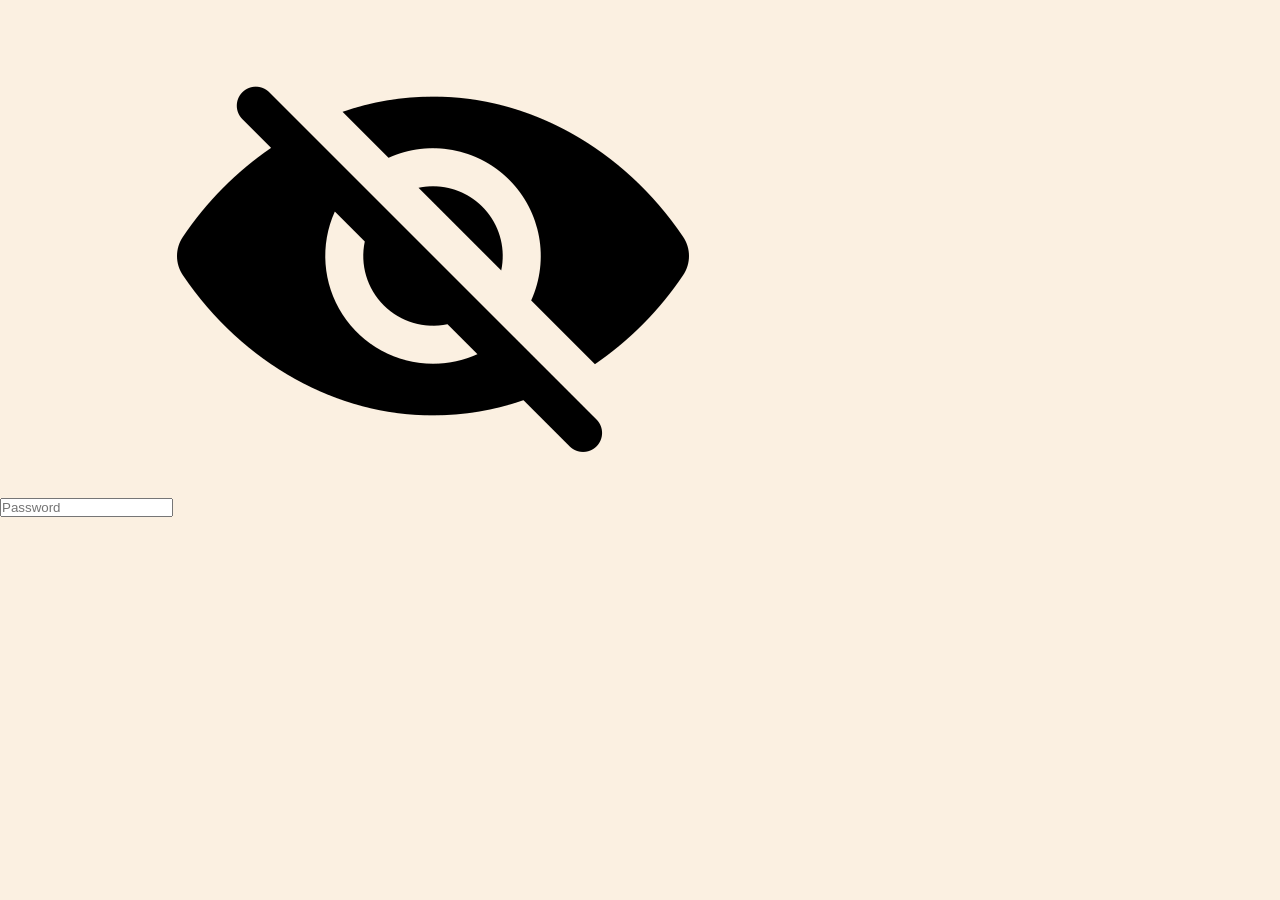
<file: index.html>
<!DOCTYPE html>
<html lang="en">
  <head>
    <meta charset="UTF-8" />
    <meta name="viewport" content="width=device-width, initial-scale=1.0" />
    <title>Togggle Password</title>
  </head>
  <link rel="stylesheet" href="style.css" />
  <body>
    <div id="container">
      <input
        placeholder="Password"
        type="password"
        name="password"
        id="password"
      />
      <img src="./hidden.png" id="img" />
    </div>

    <script src="index.js"></script>
  </body>
</html>
</file>
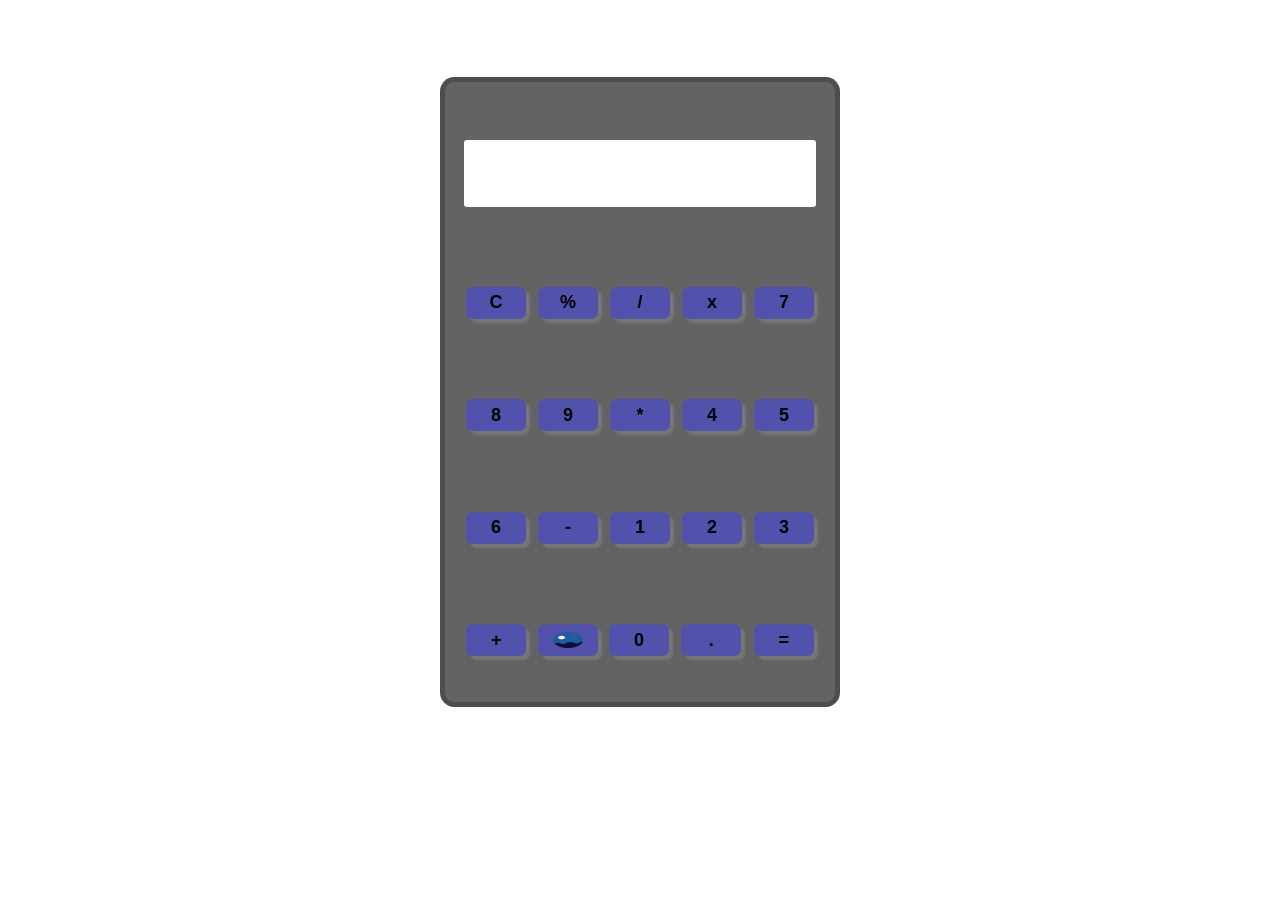
<file: basic-calculator/index.html>
<!DOCTYPE html>
<html lang="en">
  <head>
    <meta charset="UTF-8" />
    <meta name="viewport" content="width=device-width, initial-scale=1.0" />
    <title>Calculator</title>
  <link rel="stylesheet" href="index.css">
  </head>
  <body>
    <div id="container">
      <input type="text" name="input" id="result" readonly />
      <input type="button" id="zero" class="btn" value="C" />
      <input type="button" id="ce" class="btn" value="%" />
      <input type="button" id="dive" class="btn" value="/" />
      <input type="button" id="eq" class="btn" value="x" />

      <input type="button" id="se" class="btn" value="7" />
      <input type="button" id="ei" class="btn" value="8" />
      <input type="button" id="ni" class="btn" value="9" />
      <input type="button" id="mul" class="btn" value="*" />

      <input type="button" id="fou" class="btn" value="4" />
      <input type="button" id="fi" class="btn" value="5" />
      <input type="button" id="si" class="btn" value="6" />
      <input type="button" id="mi" class="btn" value="-" />

      <input type="button" id="on" class="btn" value="1" />
      <input type="button" id="tw" class="btn" value="2" />
      <input type="button" id="thr" class="btn" value="3" />
      <input type="button" id="plu" class="btn" value="+" />

      <button class="btny">
        <abbr title="Theme">
          <img src="./night-mode.png" alt="" id="day"
        /></abbr>
      </button>
      <input type="button" id="ze" class="btn" value="0" />
      <input type="button" id="do" class="btn" value="." />
      <input type="button" id="eq" class="btn" value="=" />
    </div>

    <script src="index.js"></script>
  </body>
</html>
</file>
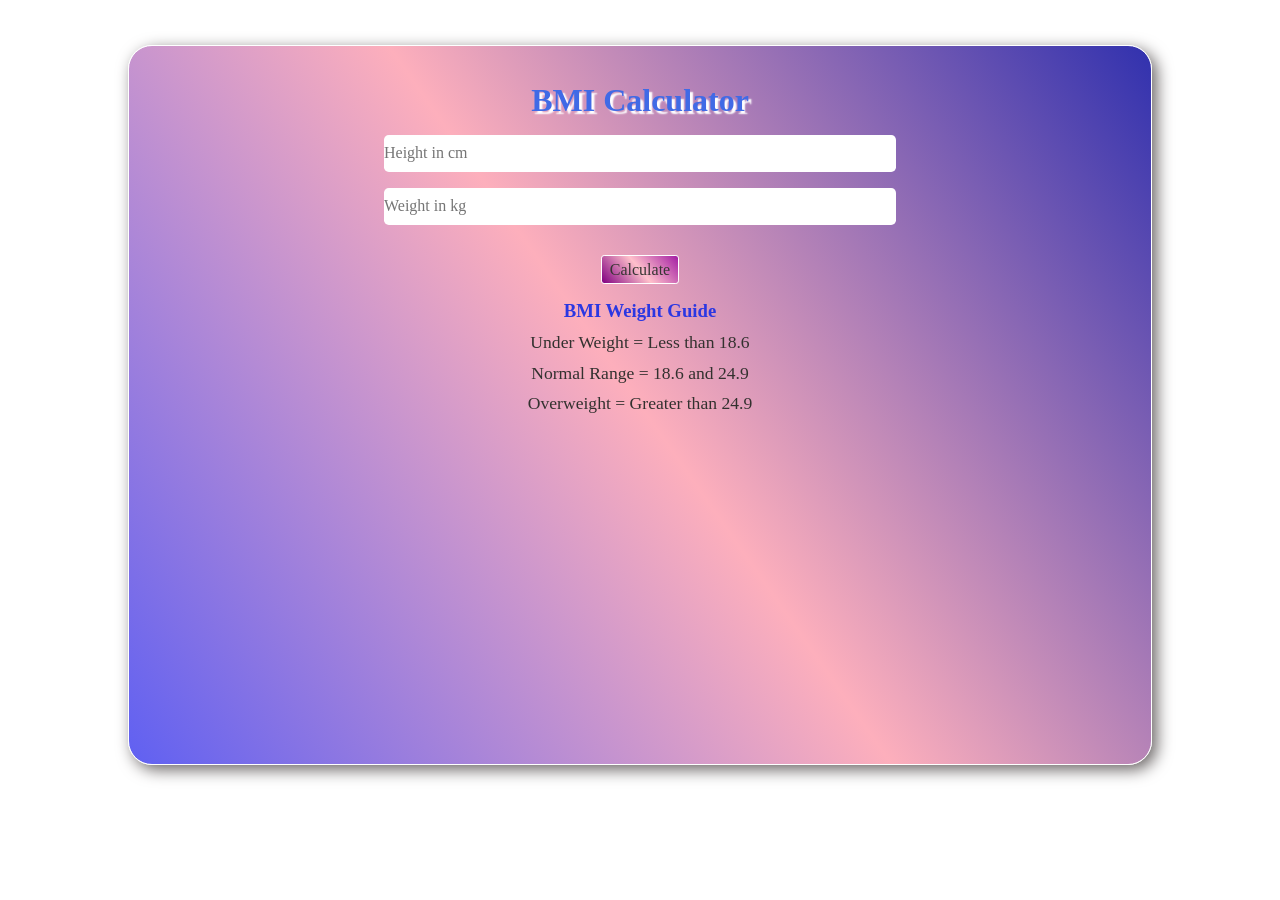
<file: BMI-calculator-web-app/index.html>
<!DOCTYPE html>
<html lang="en">
  <head>
    <meta charset="UTF-8" />
    <meta name="viewport" content="width=device-width, initial-scale=1.0" />
    <title>BMI Greater App</title>
    <link rel="stylesheet" href="style.css" />
  </head>
  <body>
    <div class="main-container">
      <div class="border-container">
        <summary>
          <h1>BMI Calculator</h1>
        </summary>
        <form method="#">
          <div class="container">
            <input type="text" placeholder="Height in cm" id="height" required />

            <input type="text" placeholder="Weight in kg" id="weight" required />
            <button>Calculate</button>
            <div id="results"></div>
          </div>
          <div id="weight-guide">
            <h3>BMI Weight Guide</h3>
            <p>Under Weight = Less than 18.6</p>
            <p>Normal Range = 18.6 and 24.9</p>
            <p>Overweight = Greater than 24.9</p>
          </div>
        </form>
      </div>
    </div>
    <script src="index.js"></script>
  </body>
</html>
</file>
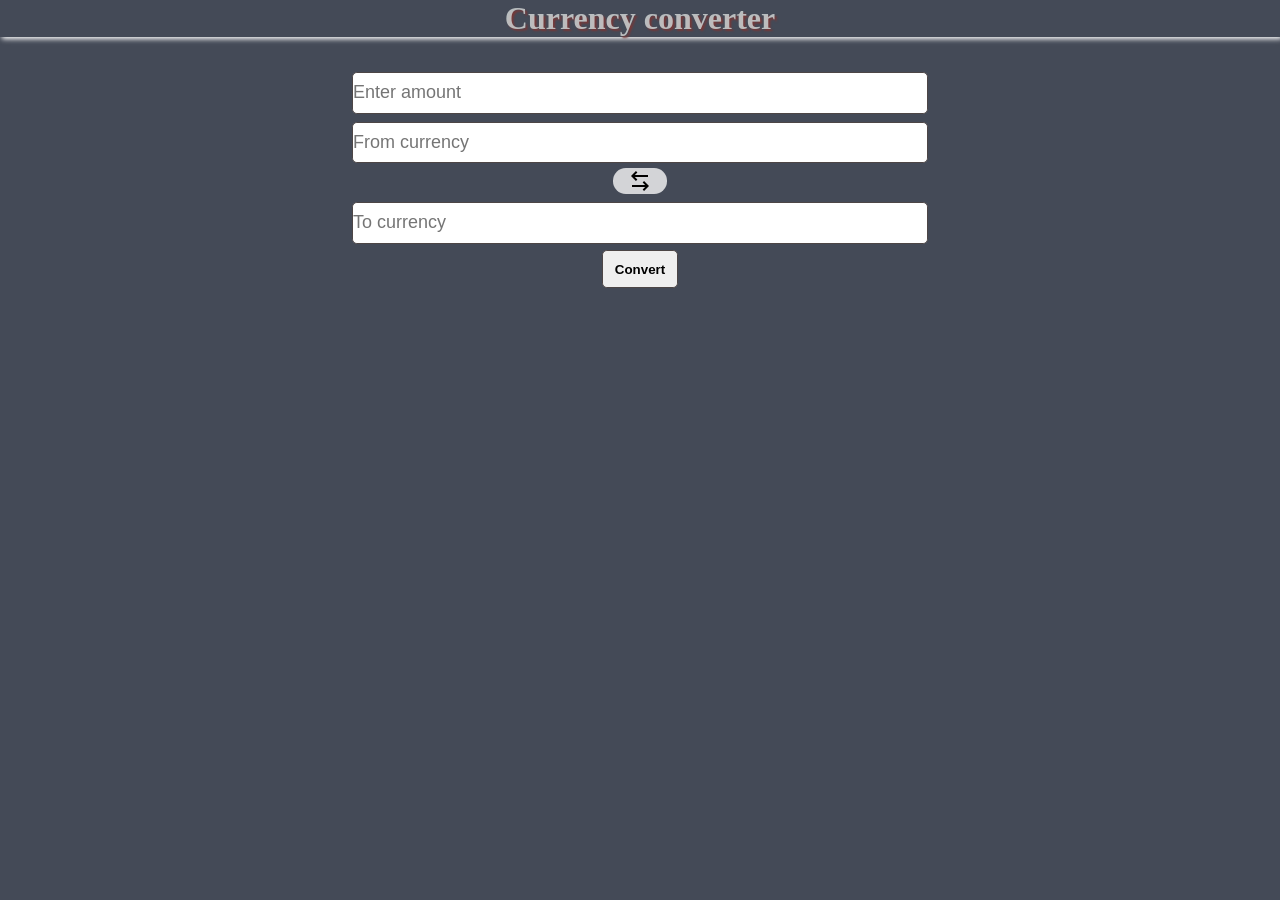
<file: currency-converter-web-app/index.html>
<!DOCTYPE html>
<html lang="en">
  <head>
    <meta charset="UTF-8" />
    <meta name="viewport" content="width=device-width, initial-scale=1.0" />
    <title>Document</title>
    <link rel="stylesheet" href="index.css" />
  </head>
  <body>
    <form action="#">
    <h2>Currency converter</h2>
    <div class="main-container">
      <div class="container">
        <input id="numField" type="text" placeholder="Enter amount"  required />
        <input id="fromCurr" type="text" placeholder="From currency" required />
        <img id="icons" src="./arrow_icon.png">
        <input id="toCurr" type="text" placeholder="To currency"     required />
        <button>Convert</button>
        <div class="result"></div>
      </div>
    </div>
    </form>
    <script src="index.js"></script>
  </body>
</html>
</file>
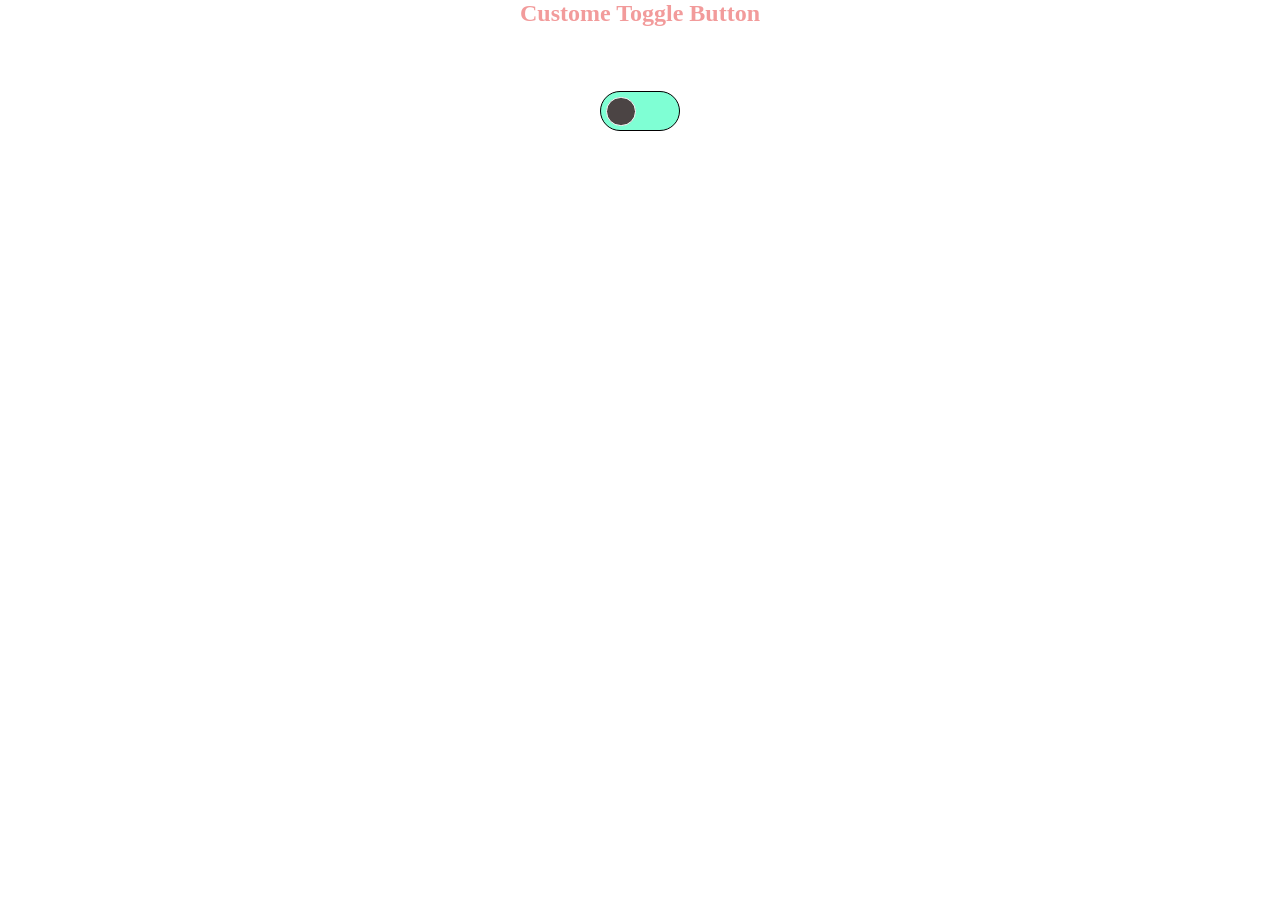
<file: custom-theme-toggle/index.html>
<!DOCTYPE html>
<html lang="en">
  <head>
    <meta charset="UTF-8" />
    <meta name="viewport" content="width=device-width, initial-scale=1.0" />
    <title>custom toggle switch</title>
    <link rel="stylesheet" href="style.css" />
  </head>
  <body>
    <h2>Custome Toggle Button</h2>
    <div class="container">
      <div class="toggle-container">
        <button class="toggle"></button>
      </div>
    </div>
    <script src="index.js"></script>
  </body>
</html>
</file>
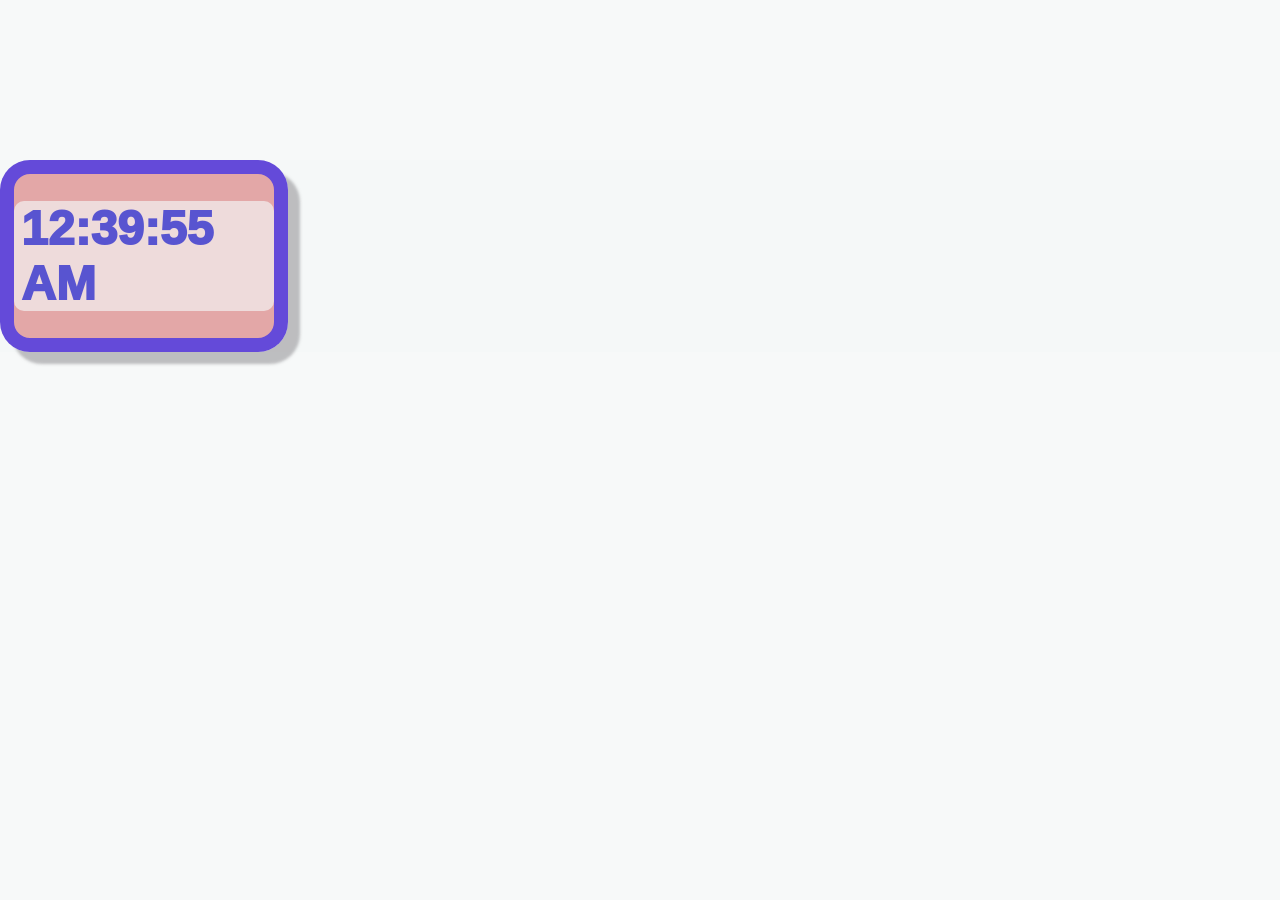
<file: digital-watch/index.html>
<!DOCTYPE html>
<html lang="en">
  <head>
    <meta charset="UTF-8" />
    <meta name="viewport" content="width=device-width, initial-scale=1.0" />
    <title>Digital Watch</title>
  </head>
  <link rel="stylesheet" href="index.css" />
  <body>
    <div id="main">
      <div class="watch"></div>
    </div>

    <script src="index.js"></script>
  </body>
</html>
</file>
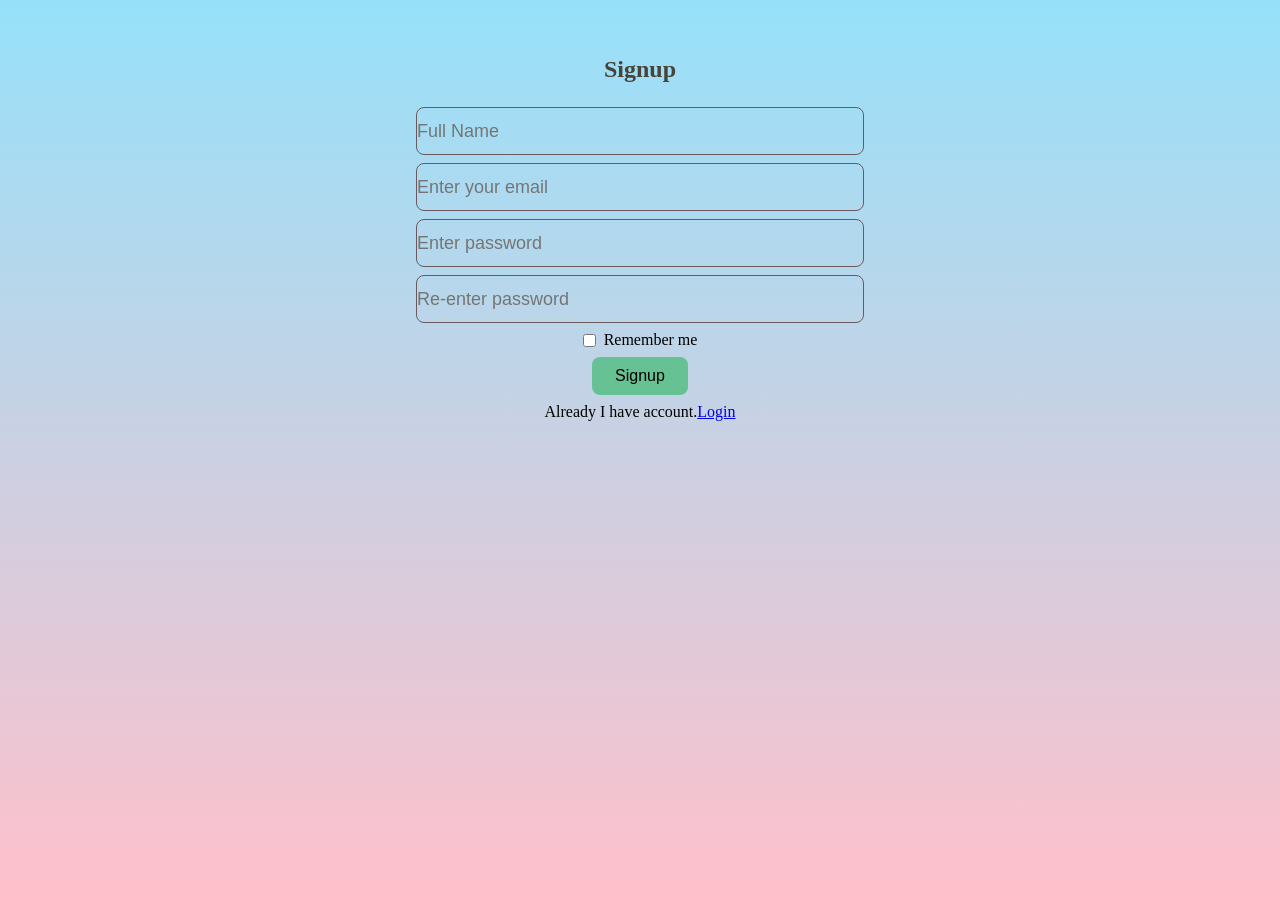
<file: login-signup-form-ui/index.html>
<!DOCTYPE html>
<html lang="en">
  <head>
    <meta charset="UTF-8" />
    <meta name="viewport" content="width=device-width, initial-scale=1.0" />
    <title>Signup</title>
    <link rel="stylesheet" href="style.css" />
  </head>
  <body>
    <div class="errors"></div>
    <div class="main-container">
      <form action="#">
      <h2>Signup</h2>
      <div id="divForm">
        <input
          placeholder="Full Name"
          type="text"
          name="Name"
          id="userName"
          required
        />
        <input
          placeholder="Enter your email"
          type="email"
          name="email"
          id="email"
          required
        />
        <input
          placeholder="Enter password"
          type="password"
          name="password"
          id="password"
          required
        />
        <input
          placeholder="Re-enter password"
          type="password"
          name="password"
          id="password1"
          required
        />
        <div class="chekbox">
          <input type="checkbox" name="rememberMe" id="checkbox" required />
          <label for="rememberMe" id="label">Remember me</label>
        </div>
        <button required id="btn">Signup</button>
        <div class="liks-section">
          <p>Already I have account.</p>
          <a href="./indexOne.html">Login</a>
          </form>
        </div>
      </div>
    </div>
    <script src="signup.js" ></script>
  </body>
</html>
</file>
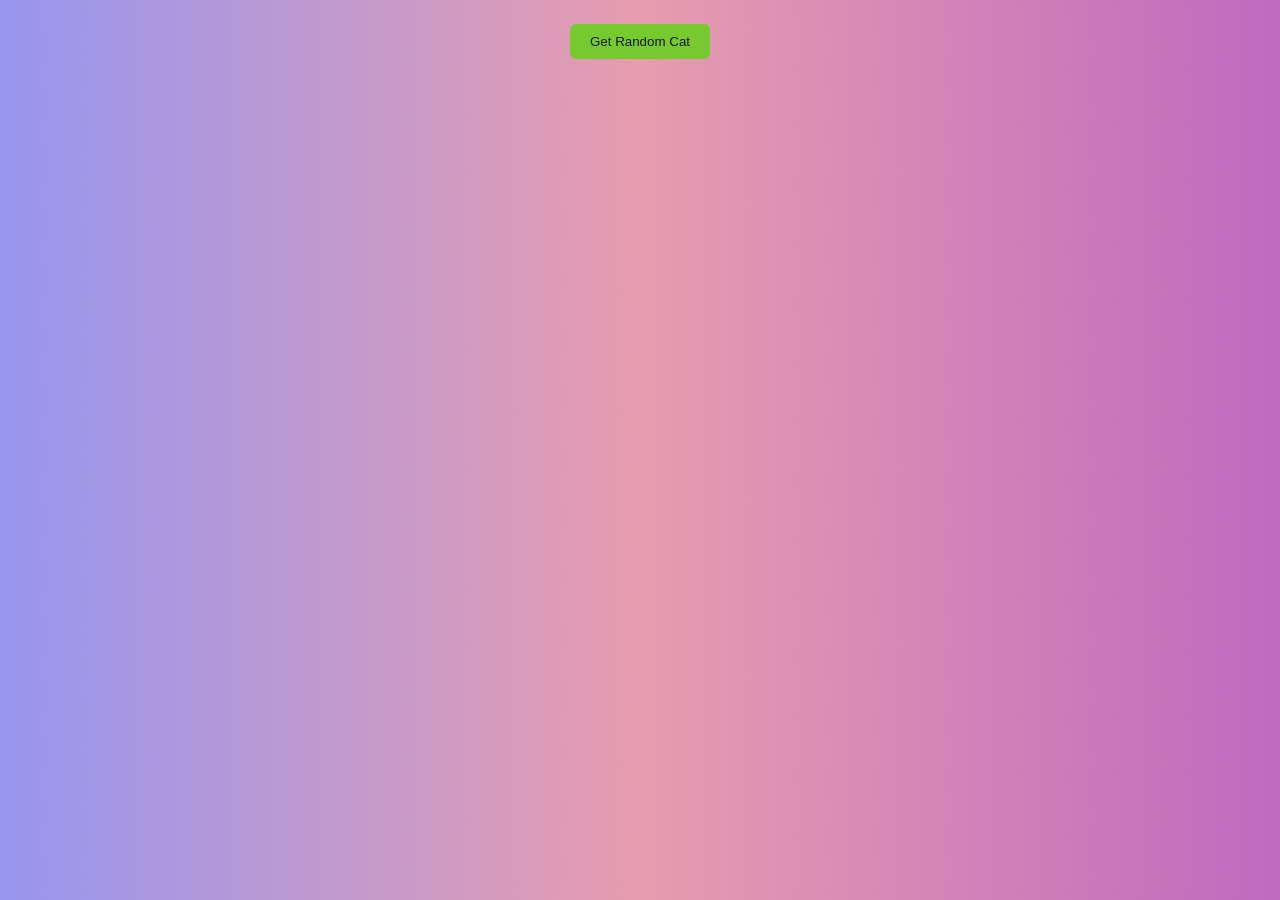
<file: random-cat-image/index.html>
<!DOCTYPE html>
<html lang="en">
  <head>
    <meta charset="UTF-8" />
    <meta name="viewport" content="width=device-width, initial-scale=1.0" />
    <title>Random Cat</title>
    <link rel="stylesheet" href="style.css" />
  </head>
  <body>
    <section class="header-content">
      <button class="btn">Get Random Cat</button>
    </section>
    <div id="loader" class="loader">Loading...</div>

    <div class="container"></div>
    <script src="index.js"></script>
  </body>
</html>
</file>
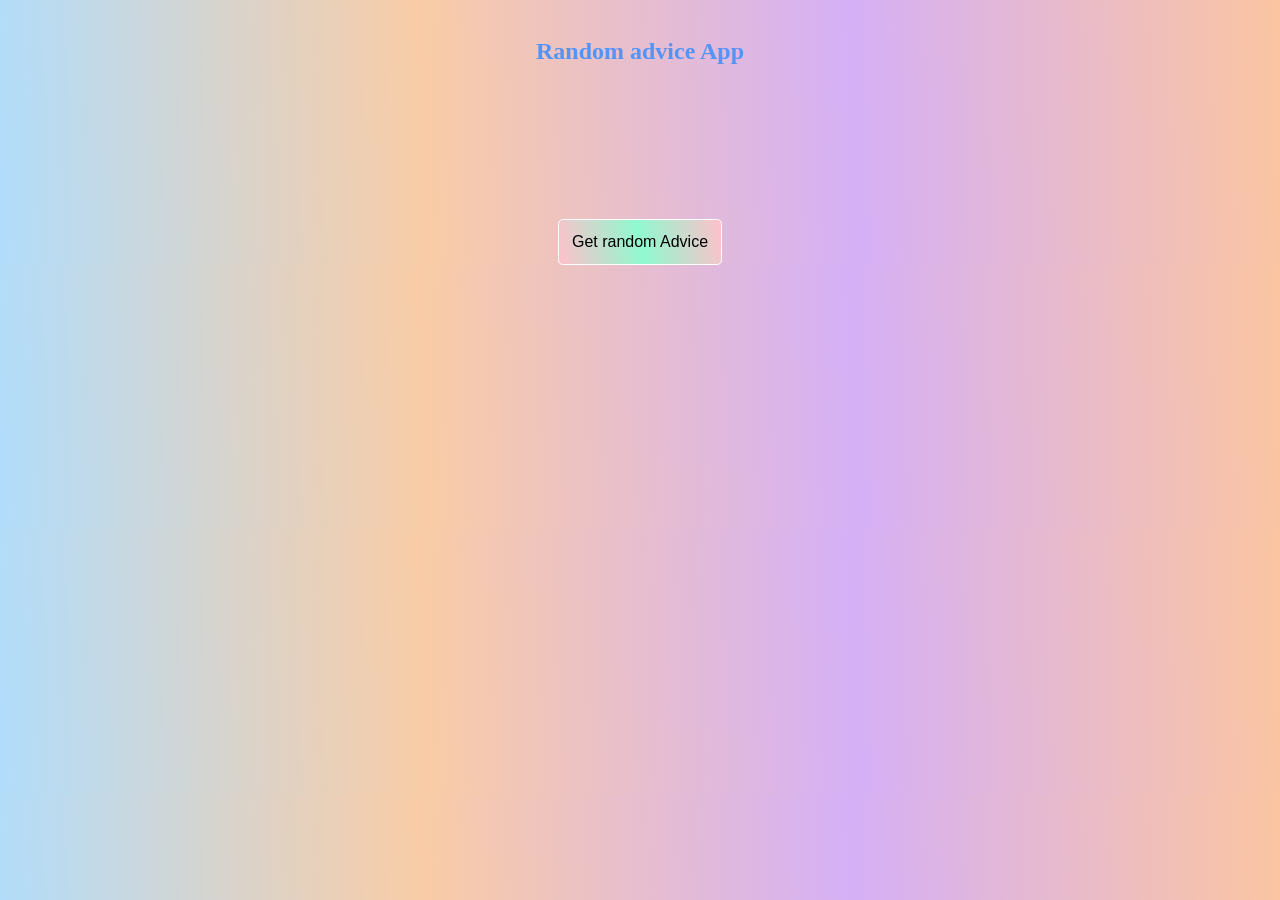
<file: random-clean-advice/index.html>
<!DOCTYPE html>
<html lang="en">
  <head>
    <meta charset="UTF-8" />
    <meta name="viewport" content="width=device-width, initial-scale=1.0" />
    <title>Random Advice</title>
    <link rel="stylesheet" href="style.css" />
  </head>
  <body>
    <section class="header-container">
      <h1>Random advice App</h1>
    </section>
    <div class="loader">Loading...</div>
    <div id="jokes-container">
        
    </div>
    <section class="header-container">
      <button class="btn">Get random Advice</button>
    </section>
    <script src="script.js"></script>
  </body>
</html>
</file>
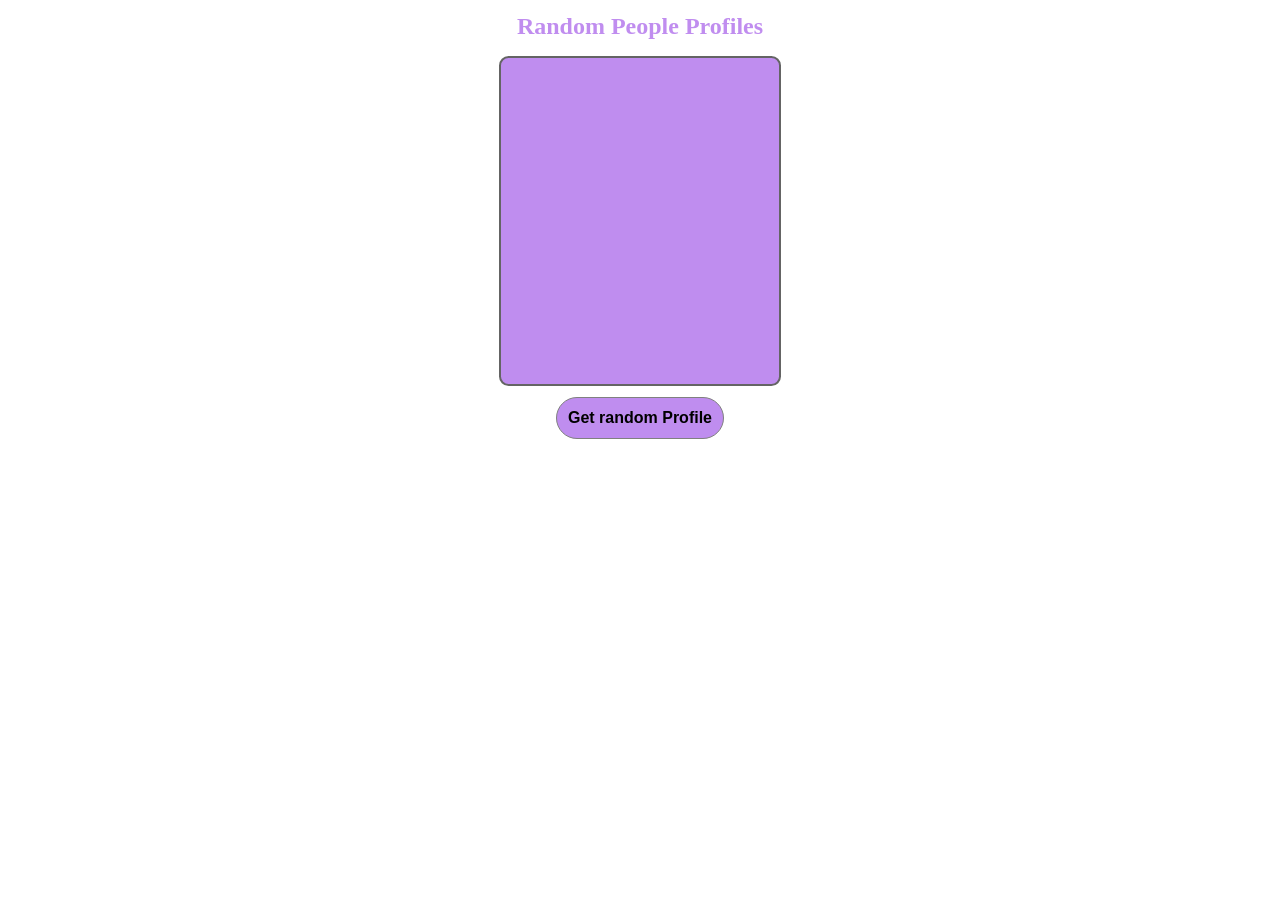
<file: random-people-profiles/index.html>
<!DOCTYPE html>
<html lang="en">
  <head>
    <meta charset="UTF-8" />
    <meta name="viewport" content="width=device-width, initial-scale=1.0" />
    <title>Random People Profiles</title>
    <link rel="stylesheet" href="style.css" />
  </head>
  <body>
    <h2>Random People Profiles</h2>
    <div class="main-container">
      <div class="container"></div>
      <button>Get random Profile</button>
    </div>

    <script src="script.js"></script>
  </body>
</html>
</file>
<file: style.css>
* {
  margin: 0;
  padding: 0;
  box-sizing: border-box;
  font-family: Arial, Helvetica, sans-serif;
}
body{
  background-color: rgba(250, 235, 215, 0.731);
}
h2 {
  color: rgb(115, 115, 117);
  position: relative;
  bottom: 1.5rem;
}
.center {
  display: flex;
  justify-content: center;
  align-items: center;
  margin-top: 10vh;
}
.container {
  display: flex;
  justify-content: center;
  align-items: center;
  flex-direction: column;
  gap: 0.5rem;
  border: 0.234rem solid #787b7c;
  padding: 6% 8%;
  background-color: rgba(243, 140, 140, 0.758);
  border-radius: 1rem;

}
.btn {
  padding: 0.2rem 0.8rem;
  font-size: 1.2rem;
  color: rgb(69, 69, 71);
  border: 0.129rem solid rgb(115, 115, 117);
  border-radius: 0.4rem;
}
[type="text"] {
  width: 29vw;
  height: 8vh;
  font-size: 1.2rem;
  border: 0.129rem solid rgb(115, 115, 117);
  outline: none;
  border-radius: 0.3rem;
}
.results-container {
  background-color: rgb(254, 240, 233);
  padding: 0.4rem;
  border: 0.119rem solid;
  height: 4rem;
  border: 0.129rem solid rgb(115, 115, 117);
  width: 16rem;
  border-radius: 0.2rem;
  font-size: 1.2rem;
  text-align: center;
  align-content: center;
}
button:hover {
  background-color: rgb(184, 246, 221);
}
@media (max-width:670px) {
  .container{
    width: 90vw;
    height: 60vh;
  }
  .results-container{
    height: 3rem;
    width: 14rem;
  }
  [type="text"]{
    width: 68vw;
    height: 6vh;
    
  }
}
</file>
<file: basic-calculator/index.css>
* {
        padding: 0;
        margin: 0;
        box-sizing: border-box;
      }
      html,
      body {
        height: 100%;
        width: 100%;
      }

      body {
        display: flex;
        justify-content: center;
      }

      #container {
        background-color: #151515aa;
        height: 70vh;
        border: 5px solid rgba(0, 0, 0, 0.218);
        border-radius: 0.9em;
        margin-top: 6%;
        width: 90%;
        max-width: 400px;
        display: flex;
        justify-content: space-evenly;
        flex-wrap: wrap;
        align-items: center;
        padding: 0px 10px 5px 10px;
      }
      #result {
        height: 11%;
        width: 95%;
        font-size: larger;
        margin-top: 5%;
        outline: none;
        border: none;
        border-radius: 3px;
      }

      .btn {
        background-color: rgba(77, 77, 202, 0.72);
        height: 32px;
        width: 60px;
        border: 0;
        border-radius: 7px;
        font-size: large;
        font-weight: 550;
        box-shadow: 4px 4px 2px rgb(119, 118, 118);
        margin: 1px;
      }
      .btn:hover {
        background-color: rgba(229, 80, 95, 0.459);
      }
      .btny:hover {
        background-color: rgba(229, 80, 95, 0.459);
      }
      .btny {
        background-color: rgba(77, 77, 202, 0.72);
        height: 32px;
        width: 60px;
        border: 0;
        border-radius: 7px;
        font-size: large;
        box-shadow: 4px 4px 2px rgb(119, 118, 118);
      }
      #day {
        position: relative;
        top: 2px;
        height: 16px;
        width: 30px;
      }

      @media (max-width: 700px) {
        #container {
          background: linear-gradient(
            rgb(184, 230, 245),
            rgb(243, 139, 243),
            rgb(139, 240, 218),
            rgb(248, 155, 169)
          );
          height: 85vh;
          border: 4px solid rgb(91, 89, 89);
          margin-top: 4%;
          width: 95%;
        }
        #result {
          font-size: xx-large;
          font-weight: 700;
          color: #545353;
          border: 0.3px solid black;
        }
        .btn {
          background: linear-gradient(
            rgb(246, 168, 179),
            rgb(147, 147, 246),
            rgb(247, 137, 247)
          );
          border: 1px solid black;
          box-shadow: none;
          height: 6vh;
          margin: 0vw 2.13vw;
          font-weight: 700;
        }
        .btny {
          background: linear-gradient(
            rgb(246, 168, 179),
            rgb(147, 147, 246),
            rgb(247, 137, 247)
          );

          border: 1px solid black;
          box-shadow: none;
          height: 6vh;
          margin: 0vw 2.13vw;
        }
      }
</file>
<file: BMI-calculator-web-app/style.css>
* {
  padding: 0;
  margin: 0;
  box-sizing: border-box;
  font-family: "Times New Roman", Times, serif;
}
html,
body {
  height: 100%;
  width: 100%;
}
.main-container {
  display: flex;
  justify-content: center;
  padding-top: 5vh;
}
.border-container {
  border: 1.5px solid rgb(255, 255, 255);
  box-shadow: 0.3rem 0.3rem 1rem rgb(105, 100, 100);
  border-radius: 1.5rem;
  background: linear-gradient(
    55deg,
    rgba(4, 5, 234, 0.637),
    rgb(253, 175, 188),
    rgb(49, 49, 174)
  );
  height: 80vh;
  width: 80vw;
}
.container {
  display: flex;
  flex-direction: column;
  align-items:center ;
}
button {
  display: flex;
  justify-self: center;
  margin-top: 3%;
  height: 1.8rem;
  align-items: center;
  padding: 0.5rem;
  font-size: medium;
  border: 0.1em solid #fff;
  color: rgb(55, 53, 51);
  border-radius: 0.2rem;
  background: linear-gradient(50deg, purple, pink, rgb(163, 29, 163));
}
#cancle {
  height: 1.4rem;
  margin-left: 0.2rem;
  cursor: pointer;
  display: none;
}
#height{
  display: flex;
  margin-top: 1rem;
  outline: none;
  height: 2.3rem;
  width: 40vw;
  border: none;
  font-weight: 500;
  font-size: medium;
  border-radius: 0.3rem;
}
#weight {
  margin-top: 1rem;
  outline: none;
  height: 2.3rem;
  width: 40vw;
  border: none;
  font-weight: 500;
  font-size: medium;
  border-radius: 0.3rem;
}
p {
  color: rgb(51, 49, 47);
  font-size: 1.1rem;
  margin-top: 0.6rem;  
}
h3 {
  color: rgb(43, 55, 226);
}
#weight-guide {
  display: flex;
  justify-content: center;
  flex-direction: column;
  align-items: center;
  margin-top: 0.9rem;
}
#results {
  justify-self: center;
  margin-top: 2px;
  font-size: 1.2rem;
}

h1 {
  padding-top: 4vh;
  font-family: cursive;
  text-shadow: 0.2rem 0.2rem 0.1rem white;
  text-align: center;
  color: rgb(64, 106, 230);
}
@media (max-width:670px) {
.border-container {
  width: 94vw;
}  
 
#height,#weight{
  width: 70vw;
}

p{
  margin-top: 0.8rem;
}

}
</file>
<file: currency-converter-web-app/index.css>
* {
  padding: 0;
  margin: 0;
  box-sizing: border-box;
}
html,
body {
  width: 100%;
  height: 100%;
}
body {
  background: #393f4df0;
}
.main-container {
  display: flex;
  justify-content: center;
  align-items: center;
  margin-top: 3vh;
}
.container {
  display: flex;
  justify-content: center;
  flex-direction: column;
  align-items: center;
}
h2 {
  text-align: center;
  color: rgba(204, 209, 208, 0.857);
  font-size: 2rem;
  box-shadow: 2px 2px 5px #fff;
  text-shadow: 2px 2px 2px #763838;
}
input {
  height: 2.6rem;
  width: 45vw;
  color: #010;
  font-size: large;
  outline: none;
  margin-top: 0.5rem;
  border: 1.8px solid #4d4646;
  border-radius: 0.3rem;
}
button {
  margin-top: 0.4rem;
  height: 2.4rem;
  width: 4.8rem;
  font-weight: 600;
  border: 1.8px solid #4d4646;
  border-radius: 0.3rem;
}
#icons{
margin-top: 0.3rem;
background: #d3d4d7;
padding: 1px 15px;
border-radius: 0.8rem;
}

.result {
  margin-top: 1rem;
  font-size: large;
  font-weight: 600;
  color: rgb(246, 243, 173);
}

.result:hover {
  color: rgba(255, 255, 255, 0.809);
}
button:hover {
  background-color:#5f677ac8;
  border: 0.1rem solid rgb(200, 202, 200);
  cursor: pointer;
}
@media (max-width: 670px) {
  input {
    height: 2.9rem;
    width: 80vw;
  }
}
</file>
<file: custom-theme-toggle/style.css>
*{
    padding: 0;
    margin: 0;
    box-sizing: border-box;
}
.container{
    margin-top: 5%;
    display: flex;
    justify-content: center;
    align-items: center;
}
.toggle-container{
    display: flex;
    align-items: center;
    background-color: aquamarine;
    width: 5rem;
    padding: 0.3rem;
    border-radius:20rem;
    border: 0.1em solid ;
}
.toggle{
    
    height: 1.8rem;
    width: 44%;background-color:rgb(75, 68, 68);
    border: 0.1rem solid #fff ;
    border-radius: 30rem;
    cursor: pointer;
}
h2{
    text-align: center;
    color: rgb(242, 155, 155);
}
</file>
<file: digital-watch/index.css>
* {
      padding: 0;
      margin: 0;
      box-sizing: border-box;
      font-family: Arial, Helvetica, sans-serif;
      background-color: #f4f7f7a7;
    }
    #main {
      display: flex;
      justify-self: center;
      height: 12em;
      width: 18em;
      background-color: rgba(218, 127, 127, 0.667);
      justify-content: center;
      margin-top: 10em;
      border: 14px solid rgba(0, 0, 255, 0.56);
      border-radius: 30px;
      box-shadow: 12px 12px 3px #a9a9acbd;
      background-image: url(https://media.istockphoto.com/id/1403500817/photo/the-craggies-in-the-blue-ridge-mountains.jpg?s=612x612&w=0&k=20&c=N-pGA8OClRVDzRfj_9AqANnOaDS3devZWwrQNwZuDSk=);
      background-size: cover;
      background-origin: border-box;
    }
    .watch {
      align-self: center;
      align-content: center;
      font-weight: 1000;
      font-size:3em;
      border-radius: 10px;
      padding: 0px 7px 0px 7px;
      color: rgba(57, 55, 206, 0.826);
    }
</file>
<file: login-signup-form-ui/style.css>
* {
  padding: 0;
  margin: 0;
  box-sizing: border-box;
}
html,
body {
  height: 100%;
  width: 100%;
  background: linear-gradient(rgb(150, 225, 250),pink);
}

h2 {
    padding-top: 3.5rem;
    padding-bottom: 1rem;
    text-align: center;
    color: rgb(72, 66, 56);
}
#divForm {
    display: flex;
    flex-direction: column;
    justify-content: center;
    align-items: center;
}
#userName,
#email,
#password,
#password1 {
    height: 3rem;
    outline: none;
    width: 35%;
    margin-top: 0.5rem;
    background: transparent;
    border: 0.1rem solid rgb(107, 90, 93);
    border-radius: 0.5rem;
    font-weight: 500;
    font-size: large;

}
.chekbox{
    display: flex;
    justify-content: center;
    align-items: center;
    margin-top: 0.5rem;
}
.chekbox #checkbox{
    margin-right: 0.5rem;
}
#btn{
    margin-top: 0.5rem;
    height: 2.4rem;
    width: 6rem;
    background: rgba(84, 191, 130, 0.833);
    border: none;
    border-radius: 0.5rem;
    font-weight: 500;
    font-size: medium;
}
#btn:hover{
    background-color: lightgreen;
}
.liks-section{
    margin-top: 0.5rem;
    display: flex;
}
.errors{
    text-align: center;
    
}

@media (max-width: 670px) {
  #userName,
  #email,
  #password,#password1 {
    height: 3rem;
    outline: none;
    width: 78%;
  }

}
</file>
<file: random-cat-image/style.css>
*{
        padding: 0;
        margin: 0;
        box-sizing: border-box;
    }
    body {
        background: linear-gradient(
          88deg,
          rgb(151, 150, 240),
          rgb(231, 156, 175),
          rgb(191, 106, 191)
        );
      }

      .header-content {
        text-align: center;
      }

      .btn {
        background: transparent;
        border: none;
        background-color: #62d316d6;
        color: #181717;
        padding: 10px 20px;
        border-radius: 6px;
        cursor: pointer;
        margin-top: 1.5rem;
      }
      .cats {
        display: flex;
        justify-content: center;
        align-items: center;
        height: 100%;
      }
      img {
        margin-top: 3%;
        height: auto;
        max-height: 90vh;
        width: 90%;
        max-width: 90vh;
        border-radius: 0.5rem;
      }
      .loader {
        font-size: 18px;
        font-weight: bold;
        text-align: center;
        margin-top: 20px;
        color: #aa2ae5e9;
        display: none; 
      }
</file>
<file: random-clean-advice/style.css>
*{
        padding: 0;
        margin: 0;
        box-sizing: border-box;
    }
    body {
        background: linear-gradient(
          88deg,
         rgb(177, 221, 251),
         rgb(249, 204, 166),
         rgb(213, 176, 246),
         rgb(251, 197, 161)
        );
      }

      .header-container {
        text-align: center;
        margin-top: 3%;
        color: rgb(83, 148, 246);
      }
      #jokes-container{
        display: flex;
        justify-content: center;
        padding: 0% 10%;
        text-align: center;
        margin: 6% 0%;
        font-size: 20px;
      }
      .btn{
        background: linear-gradient(79deg ,pink ,#8ff9cf,pink);
        padding: 0.8rem;
        border: none;
        border-radius: 0.3rem;
        font-size: medium;
        border: 0.1em solid white;
      }
      .loader{
        text-align: center;
        margin-top: 1%;
        color: #592459;
        display: none;
        font-size: 1.3rem;
      }
</file>
<file: random-people-profiles/style.css>
* {
  padding: 0;
  margin: 0;
  box-sizing: border-box;
}
body,html { height: 100%; width: 100%; }
h2 {
  margin-top: 1%;
  text-align: center;
  color: rgba(137, 43, 226, 0.536);
}
.main-container {
  display: flex;
  justify-content: center;
  margin-top: 1%;
}
.container {
  display: flex;
  flex-direction: column;
  align-items: center;
  background: rgba(137, 43, 226, 0.536);
  padding: 1rem;
  border-radius: 0.6rem;
  margin-top: 0.2rem;
  gap: 2px;
  border: 2px solid rgb(100, 100, 100);
  width: 282px;
  height: 330px;
}
button {
  margin-top: 0.8rem;
  background-color: rgba(137, 43, 226, 0.536);
  padding: 0.7rem;
  border-radius: 1.8rem;
  border: none;
  font-size: 1rem;
  font-weight: 600;
  position: absolute;
  top: 24rem;
  border: 1.5px solid gray;
}
img{ border-radius:0.4rem; }
@media (max-width: 670px) {
  button { top: 24rem;}
  .container { height: 48vh; width: 90vw; }
  .main-container{ margin-top: 3%; }
}
</file>
